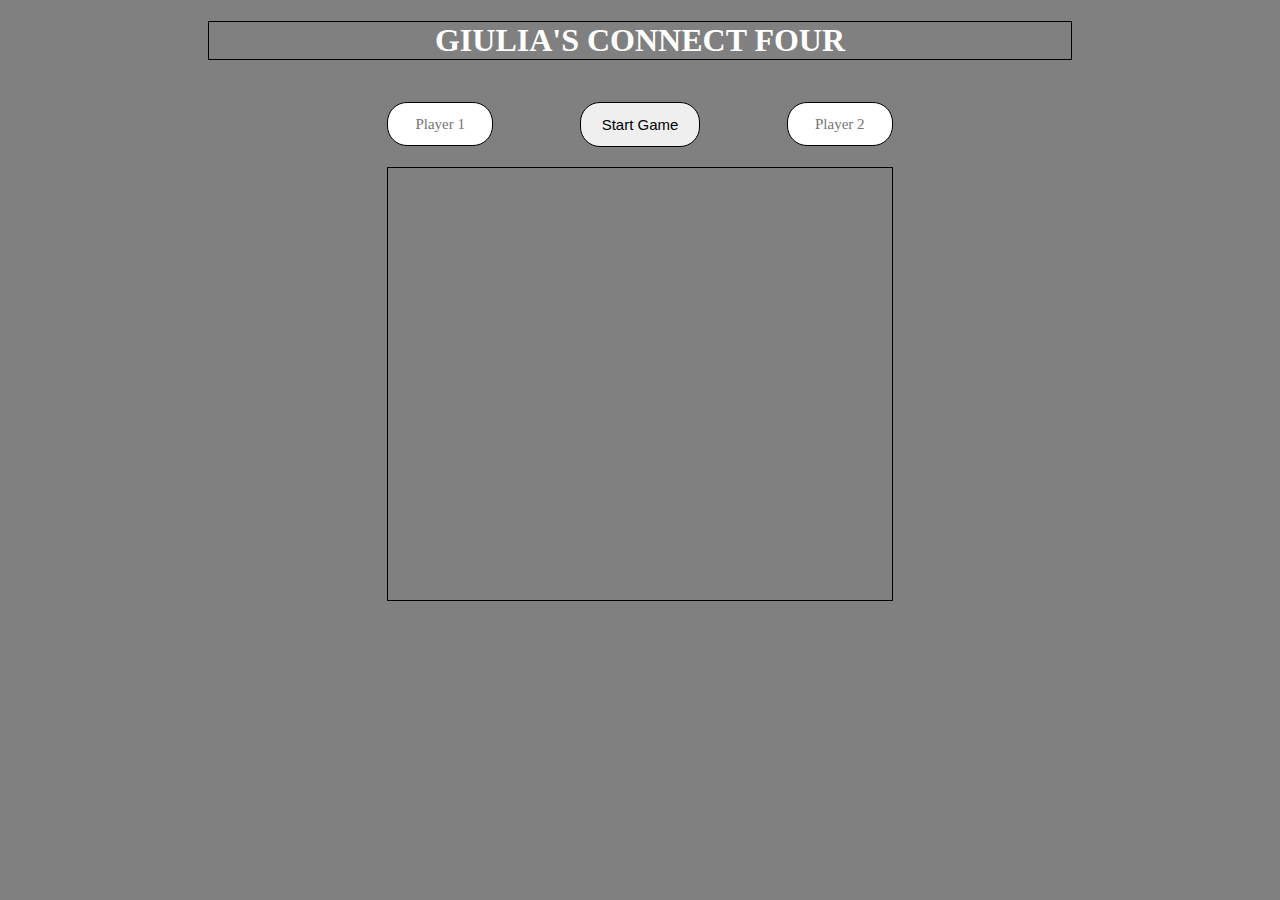
<file: index.html>
<!DOCTYPE html>
<html lang="en">

<head>
    <meta charset="UTF-8">
    <title>Document</title>
    <link rel="stylesheet" href="css/style.css">
</head>

<body>
    <h1>GIULIA'S CONNECT FOUR</h1>
    <input type="text" placeholder="Player 1" id="userInput" maxlength="8"></input>
    <input type="text" placeholder="Player 2" id="userInput2" maxlength="8"></input>
    <button type="button" id="button"></button>
    <div class="board">
    </div>
    <div>
        <script src='http://code.jquery.com/jquery-1.11.3.js'></script>
        <script type="text/javascript" src="js/C4.js"></script>
    </div>
</body>

</html>
</file>
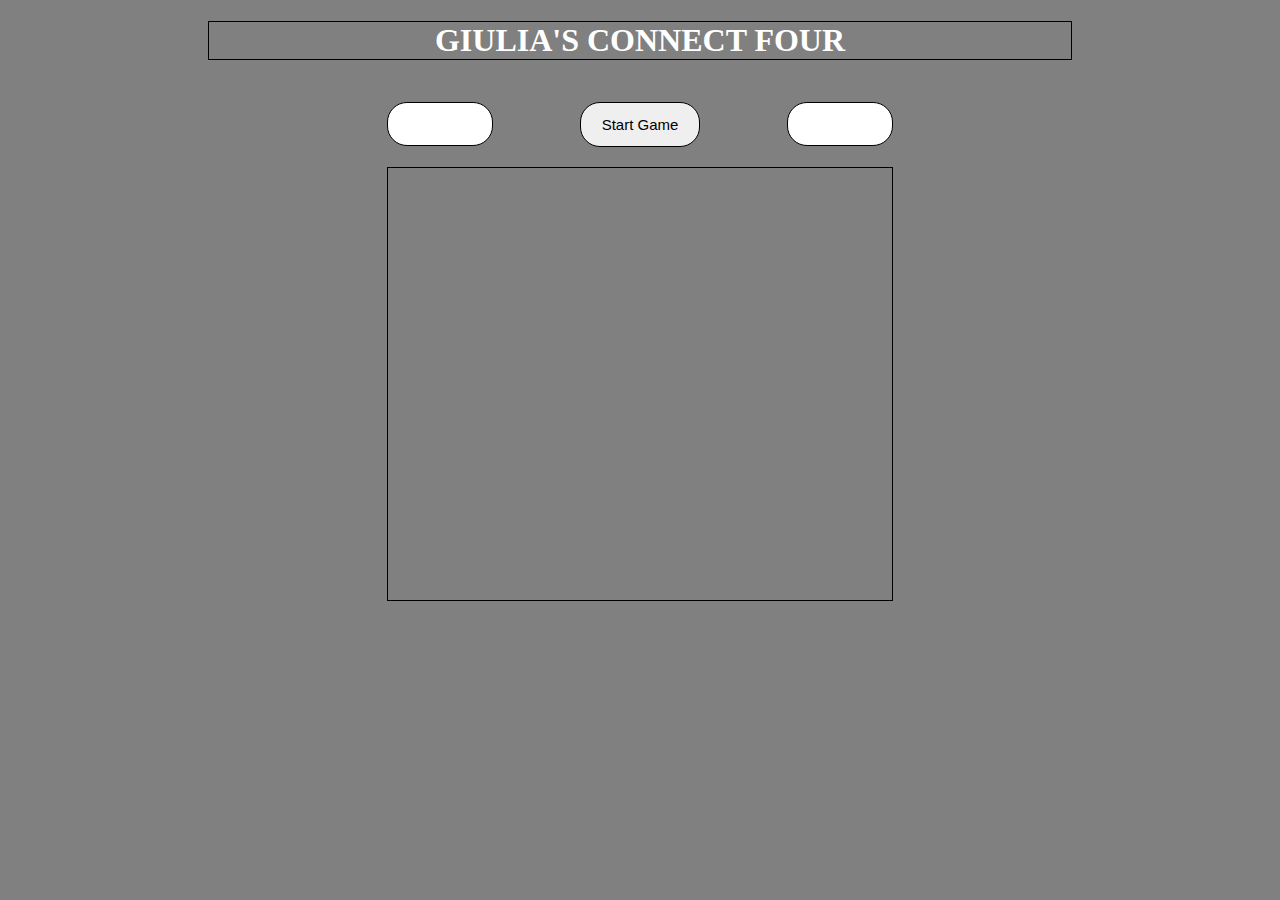
<file: connectFour.html>
<!DOCTYPE html>
<html lang="en">

<head>
    <meta charset="UTF-8">
    <title>Document</title>
    <link rel="stylesheet" href="css/style.css">
</head>

<body>
    <h1>GIULIA'S CONNECT FOUR</h1>
    <input type="text" id="userInput"></input>
    <button type="button" name="button"></button>
    <input type="text" id="userInput2"></input>

    <div class="board">
    </div>
    <div>
        <script src='http://code.jquery.com/jquery-1.11.3.js'></script>
        <script type="text/javascript" src="js/C4.js"></script>
    </div>
</body>

</html>
</file>
<file: css/style.css>
body {
    text-align: center;
    background: grey;
}
h1 {
    color: white;
    border: 1px solid black;
    margin-left: 200px;
    margin-right: 200px;
}

button {

    height: 45px;
    width: 120px;
    color: black;
    border: 1px solid black;
    border-radius: 20px;
    margin: 20px;
    font-size: 15px;
}

#userInput {
    float:left;
    margin-top: 20px;
    margin-left: 30%;
    vertical-align: middle;
    line-height: 40px;
    background: white;
    height: 40px;
    width: 100px;
    border: 1px solid black;
    border-radius: 20px;
    text-align: center;
    font-family: BlinkMacSystemFont;
    font-size: 15px;

}
#userInput2 {
    float:right;
    margin-top: 20px;
    margin-right: 30%;
    vertical-align: middle;
    line-height: 40px;
    background: white;
    height: 40px;
    width: 100px;
    color: black;
    border: 1px solid black;
    border-radius: 20px;
    text-align: center;
    font-family: BlinkMacSystemFont;
    font-size: 15px;
}
.board {
    height:432px;
    width:504px;
    margin: auto;
    border:1px solid black;
}

.cell {
    height:70px;
    width: 70px;
    float: left;
    border: 1px solid black;
    border-radius: 50px;
    overflow: hidden;
    background-color: white;
}
.col {
    width:72px;
    float:left;
    height:600px;
}
</file>
